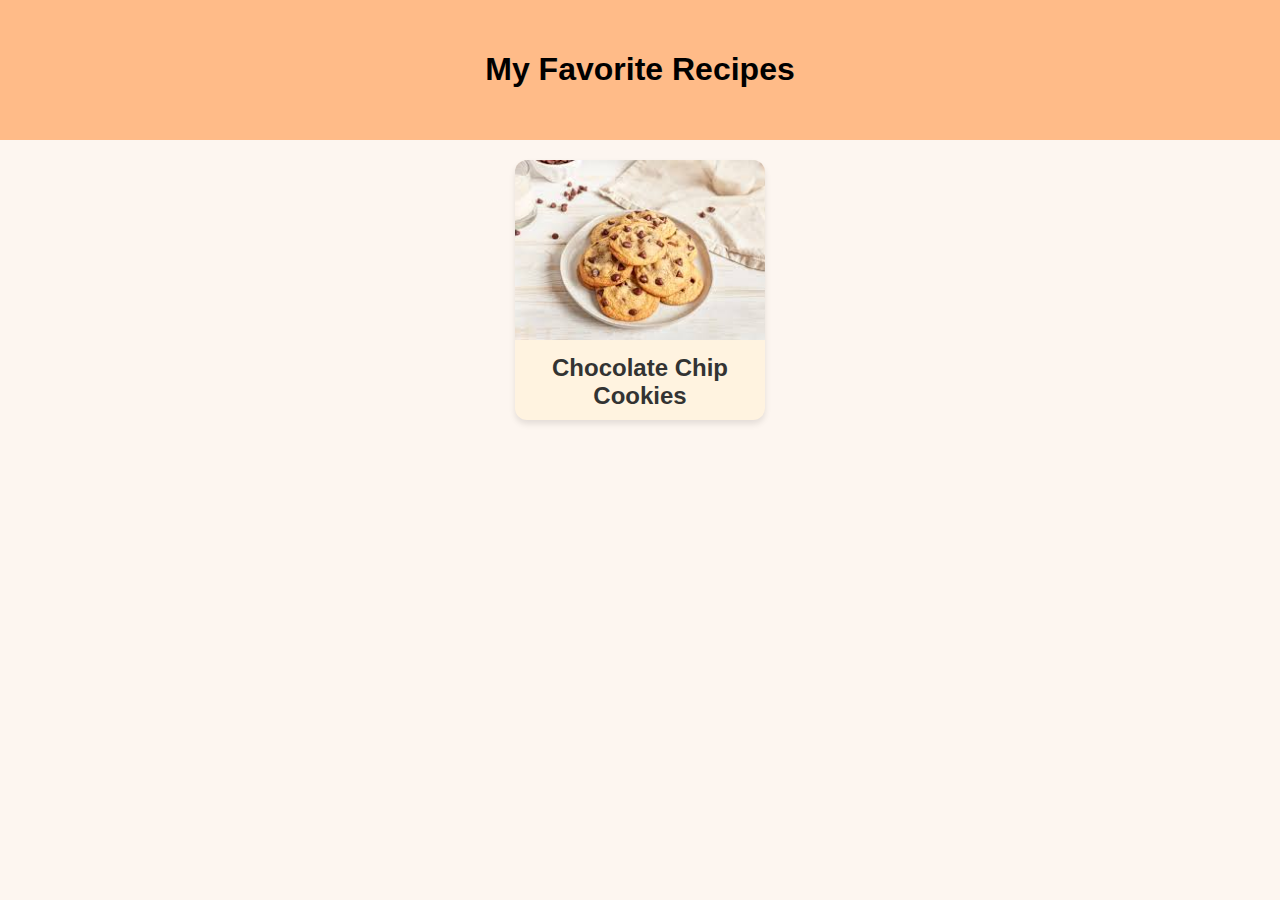
<file: index.html>
<!DOCTYPE html>
<html lang="en">
<head>
  <meta charset="UTF-8">
  <title>My Recipe Collection</title>
  <link rel="stylesheet" href="style.css" />
</head>
<body>
  <header>
    <h1>My Favorite Recipes</h1>
  </header>

  <main class="card-container">
    <a href="recipes/cookies.html" class="recipe-card">
      <img src="images/cookies.jpg" alt="Cookies" />
      <h2>Chocolate Chip Cookies</h2>
    </a>
    
    <!-- Add more cards here -->
  </main>
</body>
</html>
</file>
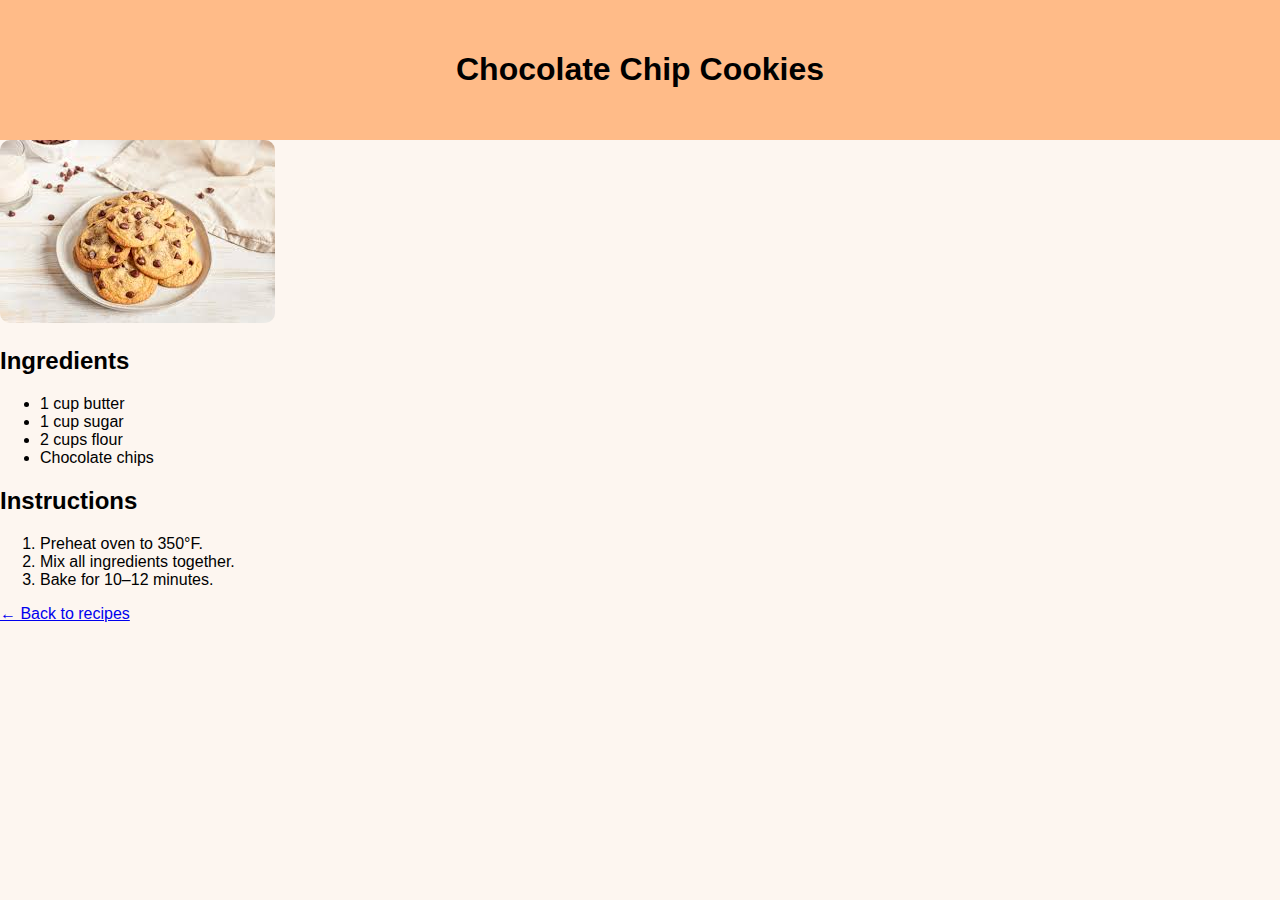
<file: recipes/cookies.html>
<!DOCTYPE html>
<html lang="en">
<head>
  <meta charset="UTF-8">
  <title>Chocolate Chip Cookies</title>
  <link rel="stylesheet" href="../style.css" />
</head>
<body>
  <header>
    <h1>Chocolate Chip Cookies</h1>
  </header>

  <main class="recipe-detail">
    <img src="../images/cookies.jpg" alt="Cookies" style="max-width: 100%; height: auto; border-radius: 10px;" />

    <h2>Ingredients</h2>
    <ul>
      <li>1 cup butter</li>
      <li>1 cup sugar</li>
      <li>2 cups flour</li>
      <li>Chocolate chips</li>
    </ul>

    <h2>Instructions</h2>
    <ol>
      <li>Preheat oven to 350°F.</li>
      <li>Mix all ingredients together.</li>
      <li>Bake for 10–12 minutes.</li>
    </ol>

    <a href="../index.html">← Back to recipes</a>
  </main>
</body>
</html>
</file>
<file: style.css>
body {
  font-family: sans-serif;
  background: #fdf6f0;
  margin: 0;
  padding: 0;
}

header {
  text-align: center;
  background: #ffbb88;
  padding: 30px;
}

.card-container {
  display: flex;
  flex-wrap: wrap;
  justify-content: center;
  padding: 20px;
  gap: 20px;
}

.recipe-card {
  background: #fff3e0;
  border-radius: 12px;
  overflow: hidden;
  width: 250px;
  text-align: center;
  text-decoration: none;
  color: #333;
  box-shadow: 0 4px 6px rgba(0,0,0,0.1);
  transition: transform 0.2s ease;
}

.recipe-card:hover {
  transform: scale(1.05);
}

.recipe-card img {
  width: 100%;
  height: 180px;
  object-fit: cover;
}

.recipe-card h2 {
  margin: 10px;
}
</file>
